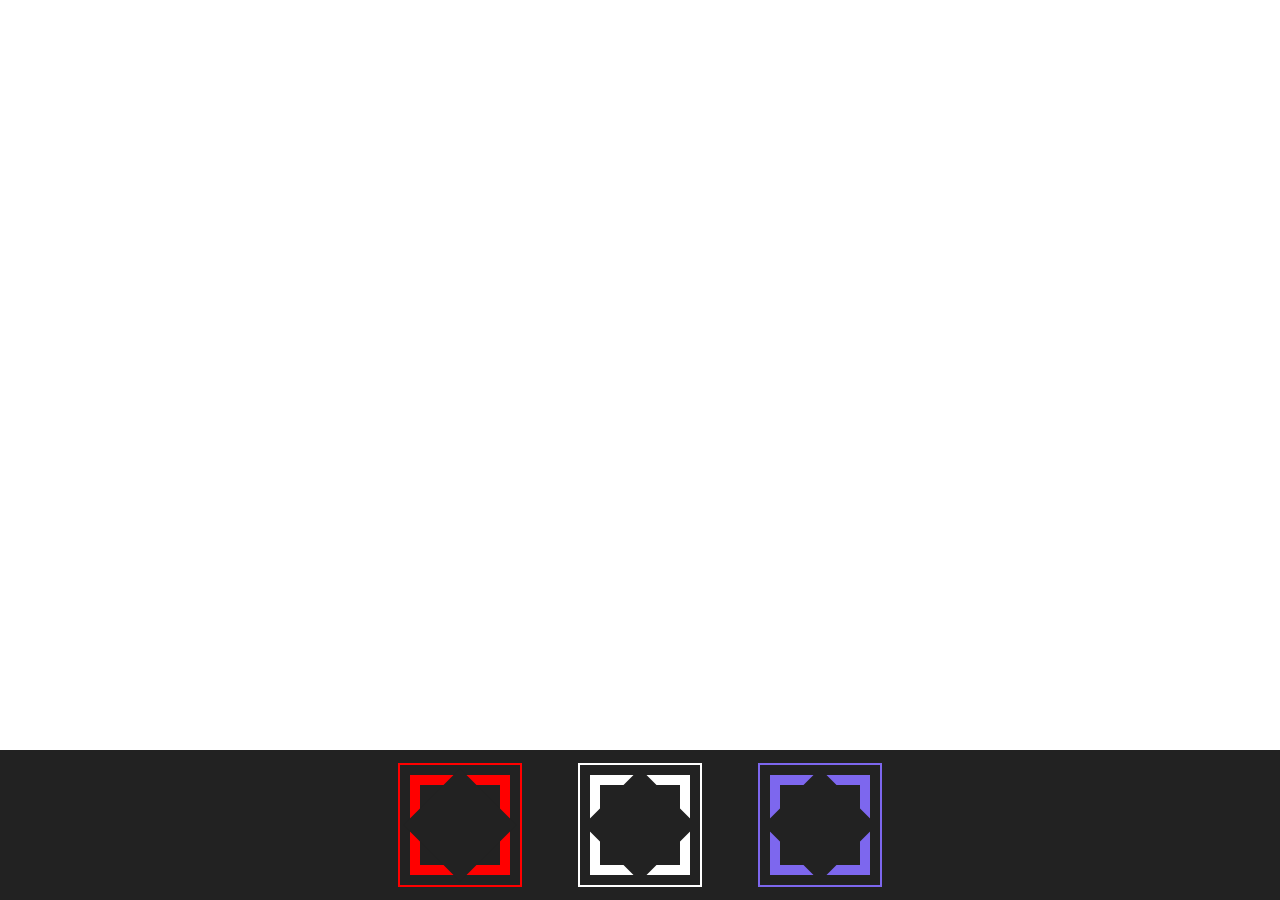
<file: html/credits.html>
<!DOCTYPE html>
<html lang="en">
<head>
    <meta charset="UTF-8">
    <meta name="viewport" content="width=device-width, initial-scale=1.0">
    <title>Credits</title>
    <link rel="shortcut icon" href="../src/imagens/demonslayer-logo.png" type="image/x-icon">
    <link rel="stylesheet" href="../src/css/credits.css">
    <link rel="stylesheet" href="https://cdnjs.cloudflare.com/ajax/libs/font-awesome/6.2.0/css/all.min.css" integrity="sha512-xh6O/CkQoPOWDdYTDqeRdPCVd1SpvCA9XXcUnZS2FmJNp1coAFzvtCN9BmamE+4aHK8yyUHUSCcJHgXloTyT2A==" crossorigin="anonymous" referrerpolicy="no-referrer" />
</head>
<body>
    <footer>
        <ul>
            <li title="Youtube Channel" class="youtube">
              <a style="--clr : #FF0000" href="https://www.youtube.com/JhonFX" target="_blank">
                <i class="fa-brands fa-youtube"></i>
              </a>
            </li>
            <li title="GitHub" class="github">
              <a style="--clr: #FFFFFF" href="https://www.github.com/JhonFXA" target="_blank">
                <i class="fa-brands fa-github"></i>
              </a>
            </li>
            <li title="Discord" class="discord">
              <a style="--clr : #7D67EE" href="#">
                <i class="fa-brands fa-discord"></i>
              </a>
            </li>
          </ul>
    </footer>
</body>
</html>
</file>
<file: src/css/credits.css>
* {
    margin: 0;
    padding: 0;
    box-sizing: border-box;
}

:root {
    --bg: #222;
}

body {
    display: flex;
    justify-content: center;
    align-items: center;
    height: 100vh;
}

footer {
    display: flex;
    justify-content: space-around;
    align-items: center;
    position: fixed;
    bottom: 0;
    background: var(--bg);
    width: 100%;
    height: 150px;
}

ul {
    position: relative;
    display: flex;
    gap: 100px;
}

ul li {
    position: relative;
    list-style: none;
    width: 80px;
    height: 80px;
    display: flex;
    justify-content: center;
    align-items: center;
    cursor: pointer;
    transition: 0.5s;
}

ul li:hover {
    z-index: 10000;
    transform: scale(0.75);
}

ul .youtube::before {
    content: "";
    position: absolute;
    inset: 0;
    box-shadow: 0 0 0 10px #FF0000, 0 0 0 20px var(--bg), 0 0 0 22px #FF0000;
    transition: 0.5s;
}

ul .github::before {
    content: "";
    position: absolute;
    inset: 0;
    box-shadow: 0 0 0 10px #FFFFFF, 0 0 0 20px var(--bg), 0 0 0 22px #FFFFFF;
    transition: 0.5s;
}

ul .discord::before {
    content: "";
    position: absolute;
    inset: 0;
    box-shadow: 0 0 0 10px #7D67EE, 0 0 0 20px var(--bg), 0 0 0 22px #7D67EE;
    transition: 0.5s;
}

ul li:hover::before {
    inset: 20px;
    transform: rotate(90deg);
}

ul li::after {
    content: "";
    position: absolute;
    inset: 0;
    background: var(--bg);
    transform: rotate(45deg);
}

ul li a {
    position: relative;
    text-decoration: none;
    font-size: 2em;
    z-index: 10;
    transition: 0.5s;
    color: var(--clr);
}

ul li:hover a {
    font-size: 4em;
    filter: drop-shadow(0 0 20px var(--clr)) drop-shadow(0 0 40px var(--clr)) drop-shadow(0 0 60px var(--clr));
}
</file>
